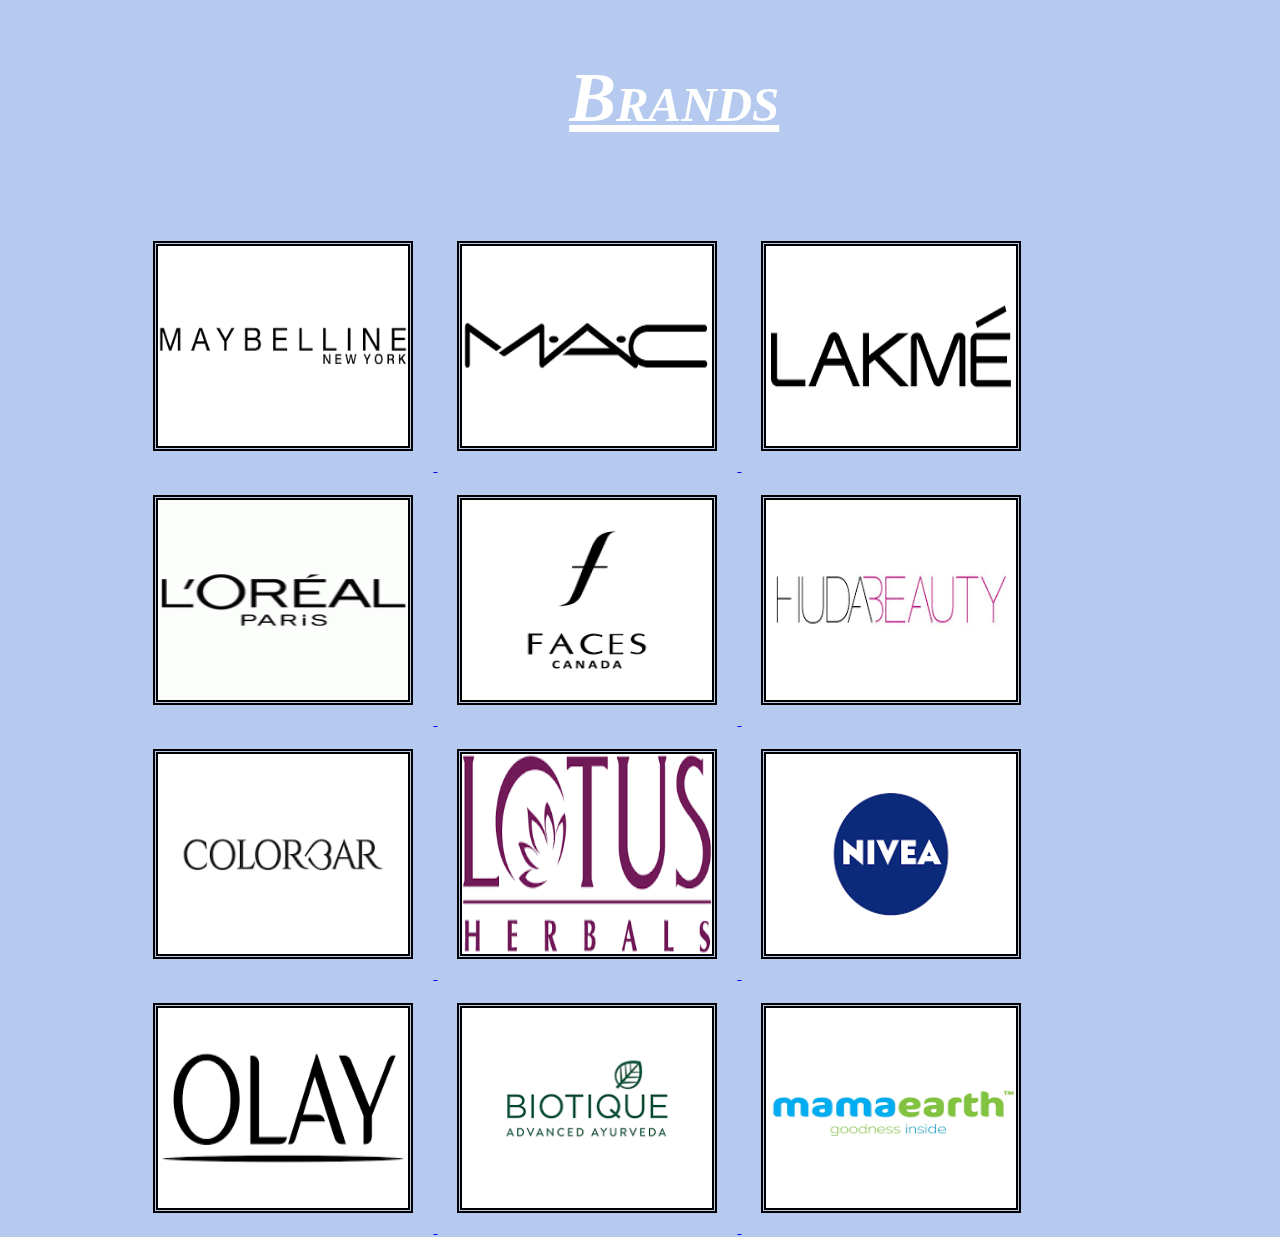
<file: Shopping site/HTML/brands.html>
<!DOCTYPE html>
<html>
  <head>
    <link href="../CSS/brands.css" rel="stylesheet" />
  </head>
<body>

    <h2>Brands</h2>
    <a href="https://www.maybelline.com/">
      <img src="../IMAGES/download.jpg"
       alt="Maybelline New York" 
       width="100" height="100">
    </a>
    <a href="https://www.maccosmetics.in/">
      <img src="../IMAGES/mac.jpg"
       alt="M.A.C" 
       width="200" height="100">
      </a>
    <a href="https://lakmeindia.com/">
      <img src="../IMAGES/lakme.jpg" 
      alt="Lakme" 
      width="200" height="100">
    </a>
    <a href="https://www.loreal.com/en/">
      <img src="../IMAGES/loreal.jpg" 
      alt="L'Oreal Paris"
       width="200" height="100">
      </a>
    <a href="https://www.facescanada.com/">
      <img src="../IMAGES/faces.jpg" 
      alt="Faces Canada" 
      width="200" height="100">
    </a>
    <a href="https://hudabeauty.com/us/en_US/home">
      <img src="../IMAGES/huda.jpg" 
      alt="Huda Beauty" 
      width="200" height="100">
    </a>
    <a href="https://www.colorbarcosmetics.com/">
      <img src="../IMAGES/colour.jpg" 
      alt="Colorbar" 
      width="200" height="100">
    </a>
    <a href="https://www.lotusherbals.com/">
      <img src="../IMAGES/lotus.jpg" 
      alt="Lotus" 
      width="200" height="100">
    </a>
    <a href="https://www.nivea.com/">
      <img src="../IMAGES/nivea.jpg" 
      alt="Nivea" 
      width="200" height="100">
    </a>
    <a href="https://www.olay.in/en-in">
      <img src="../IMAGES/olay.jpg" 
      alt="Olay" 
      width="200" height="100">
    </a>
    <a href="https://www.biotique.com/">
      <img src="../IMAGES/bio.jpg" 
      alt="Biotique" 
      width="200" height="100">
    </a>
    <a href="https://mamaearth.in/">
      <img src="../IMAGES/mama.png" 
      alt="Biotique" 
      width="200" height="100">
    </a>

</body>
</html>
</file>
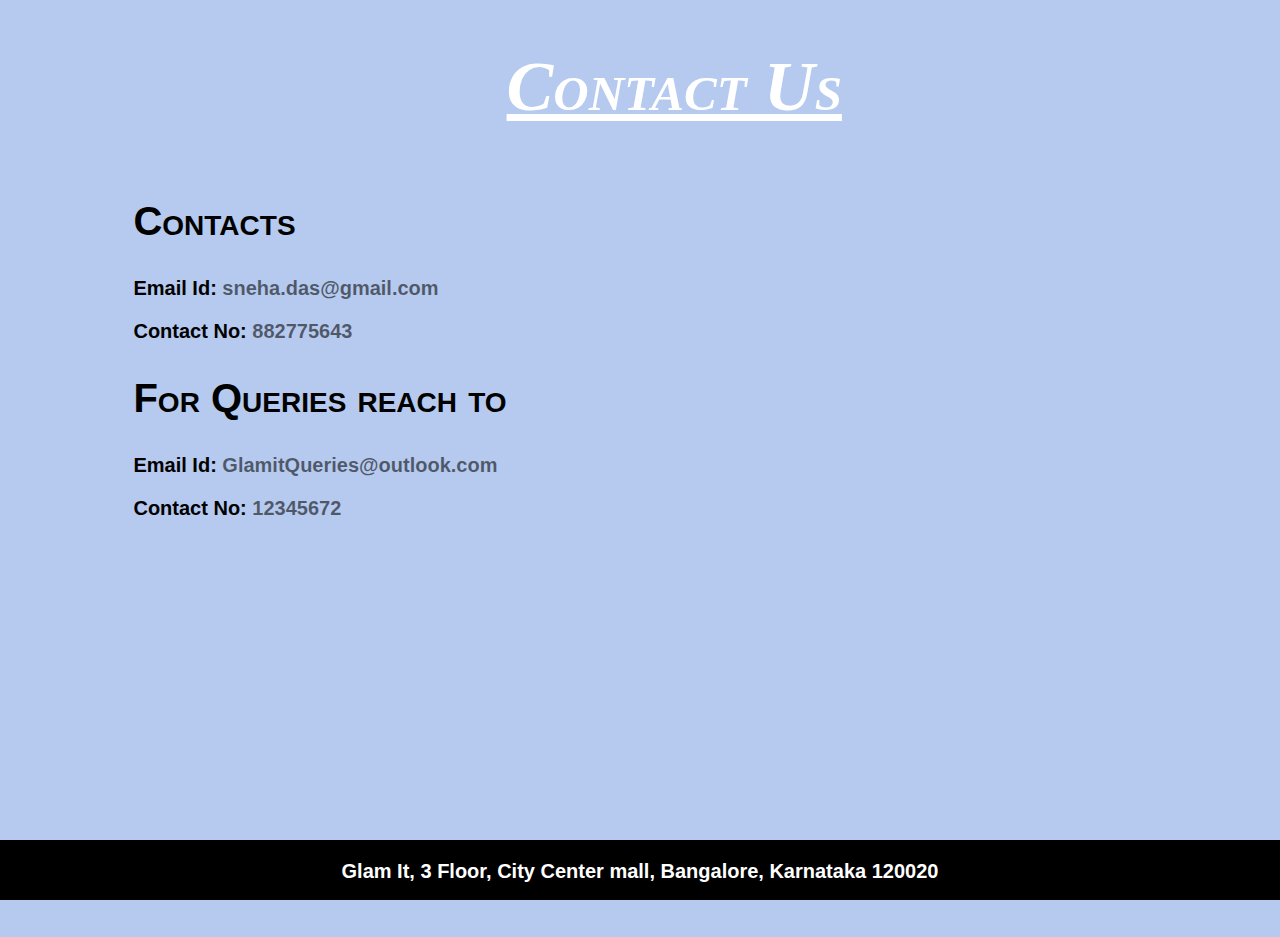
<file: Shopping site/HTML/contact.html>
<!DOCTYPE html>
<html>
    <head>
        <link href="../CSS/contact.css" rel="stylesheet" />
    </head>
     <body>
            
         <h1>Contact Us</h1>
         <div >
             <h2>Contacts </h2>
             <p>Email Id: <span>sneha.das@gmail.com</span></p>
             <p>Contact No: <span>882775643</span></p>
        </div>         
        <div >
            <h2>For Queries reach to</h2>
            <p>Email Id: <span>GlamitQueries@outlook.com</span></p>
            <p>Contact No: <span>12345672</span> </p>
        </div>
        <footer>
            <p>Glam It, 3 Floor, City Center mall, Bangalore, Karnataka 120020</p>
        </footer>
                     
    </body>
</html>
</file>
<file: Shopping site/CSS/brands.css>
body {
    height: 98vh;
    background-color: #b5caee;
    padding-left: 9.8%;
  }
  h2
  {
    font-weight: bold;
    font-family: Cambria, Cochin, Georgia, Times, 'Times New Roman', serif ;
    color:#ffffff; 
    font-variant: small-caps;
    text-decoration: underline;
    font-size : 70px;
    padding-bottom: 25px;
    font-style: italic;
    text-align: center;
    padding-right: 5%;
  }
  
img {
    margin : 20px; 
    border: 5px double black;
    width: 250px;
    height: 200px;
}
</file>
<file: Shopping site/CSS/contact.css>
body {
    height: 98vh;
    background-color: #b5caee;
    padding-left: 9.8%;
  }
  h1
  {
    font-weight: bold;
    font-family: Cambria, Cochin, Georgia, Times, 'Times New Roman', serif ;
    color:#ffffff; 
    font-variant: small-caps;
    text-decoration: underline;
    font-size : 70px;
    padding-bottom: 25px;
    font-style: italic;
    text-align: center;
    padding-right: 5%;
  }
 div{
     background-color: #b5caee93;
     text-align: left;
 }
 h2{
     font-weight: bold;
     font-family: 'Segoe UI', Tahoma, Geneva, Verdana, sans-serif;
     color: black;
     font-variant: small-caps;
     text-decoration: none;
     font-size: 40px;
     text-align: left;
}
p{
    font-weight: bold;
    font-family: "Comic Sans MS", cursive, sans-serif;
    font-size: 20px;
    text-decoration: wavy;
}
span{
    font-weight: bolder;
    font-family: "Comic Sans MS", cursive, sans-serif;
    color: rgba(0, 0, 0, 0.562);
}
footer{
    background-color: black;
    color: white;
    font-family: sans-serif;
    text-align: center;
    height: 50px;
    position: fixed;
    left: 0;
    bottom: 0;
    width: 100%;
    padding-bottom: 10px;
}
</file>
